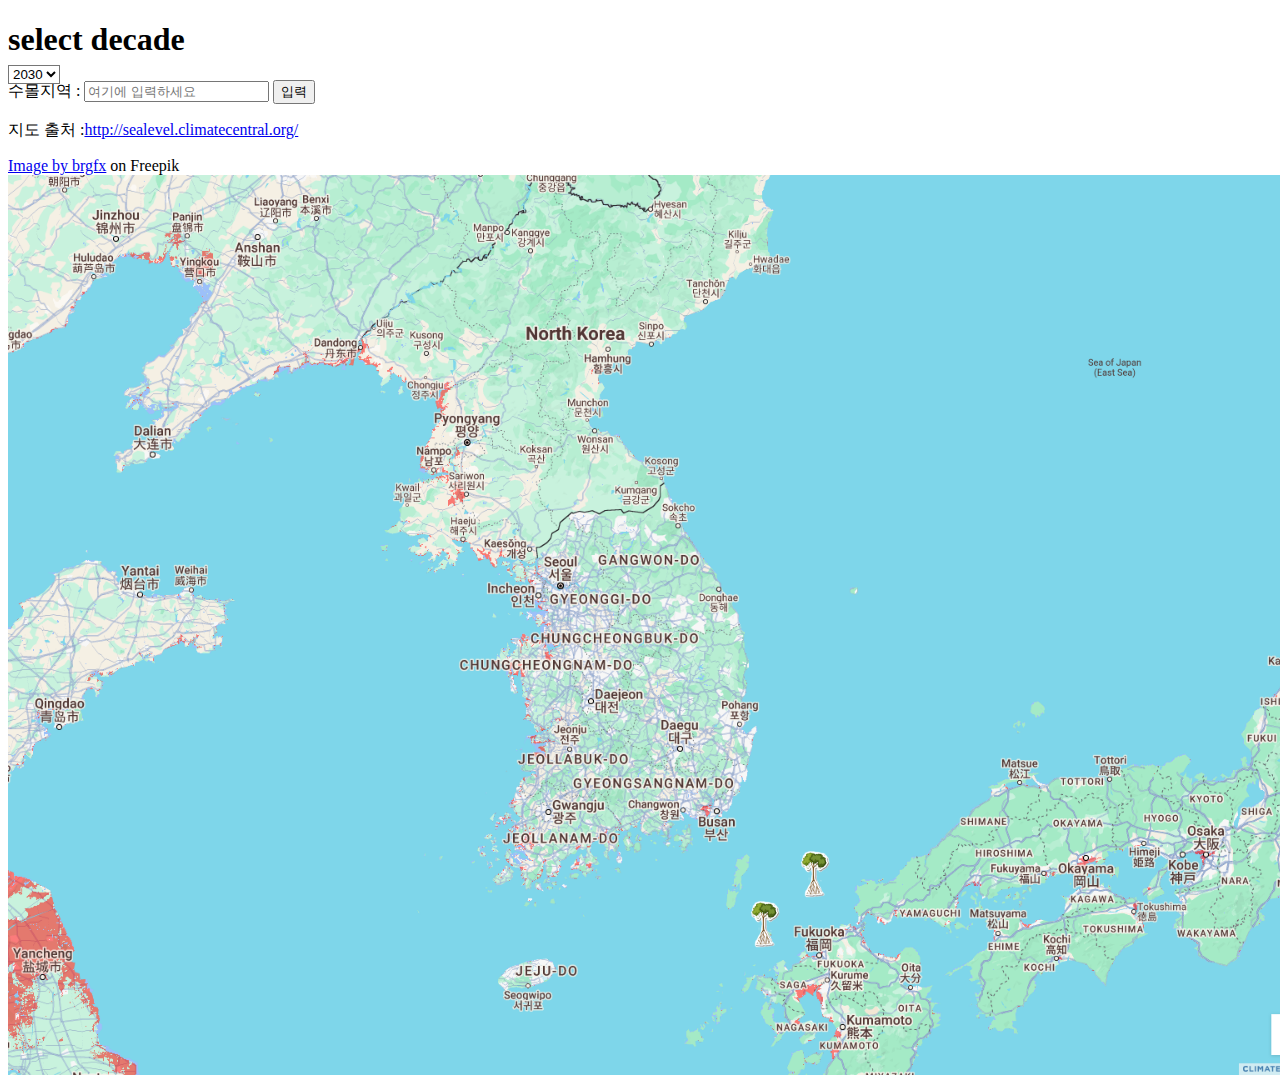
<file: index.html>
<!DOCTYPE html>
<html lang="en">
<head>
    <meta charset="UTF-8">
    <meta name="viewport" content="width=device-width, initial-scale=1.0">
    <title>Sea Level</title>
    <link rel="stylesheet" href="style.css">
    
</head>
<body>
   
    <h1>select decade</h1>
    <select id="imageSelector">
        <option value="./image/year_2030_return_level_1_ssp3rcp70_p50_contiguous_ipcc_2021_med.jpeg">2030</option>
        <option value="./image/year_2040_return_level_1_ssp3rcp70_p50_contiguous_ipcc_2021_med.jpeg">2040</option>
        <option value="./image/year_2050_return_level_1_ssp3rcp70_p50_contiguous_ipcc_2021_med.jpeg">2050</option>
        <option value="./image/year_2060_return_level_1_ssp3rcp70_p50_contiguous_ipcc_2021_med.jpeg">2060</option>
        <option value="./image/year_2070_return_level_1_ssp3rcp70_p50_contiguous_ipcc_2021_med.jpeg">2070</option>
        <option value="./image/year_2080_return_level_1_ssp3rcp70_p50_contiguous_ipcc_2021_med.jpeg">2080</option>
        <option value="./image/year_2090_return_level_1_ssp3rcp70_p50_contiguous_ipcc_2021_med.jpeg">2090</option>
        <option value="./image/year_2100_return_level_1_ssp3rcp70_p50_contiguous_ipcc_2021_med.jpeg">2100</option>
        <option value="./image/year_2110_return_level_1_ssp3rcp70_p50_contiguous_ipcc_2021_med.jpeg">2110</option>
        <option value="./image/year_2120_return_level_1_ssp3rcp70_p50_contiguous_ipcc_2021_med.jpeg">2120</option>
        <option value="./image/year_2130_return_level_1_ssp3rcp70_p50_contiguous_ipcc_2021_med.jpeg">2130</option>
        <option value="./image/year_2140_return_level_1_ssp3rcp70_p50_contiguous_ipcc_2021_med.jpeg">2140</option>
        <option value="./image/year_2150_return_level_1_ssp3rcp70_p50_contiguous_ipcc_2021_med.jpeg">2150</option>
    </select>
    <body>
        <p>수몰지역 : 
    <input type="text" id="inputText" placeholder="여기에 입력하세요">

    <button id="submitButton">입력</button>
</p>
    
    <div id="output"></div>
   <p>
    지도 출처 :<a href="http://sealevel.climatecentral.org/">http://sealevel.climatecentral.org/</a> </p>
    <a href="https://www.freepik.com/free-vector/sticker-mangrove-tree-white-background_18055793.htm#query=mangrove%20tree&position=18&from_view=keyword&track=ais_hybrid&uuid=b16876e8-0a5a-4296-b46d-9ffb9694d63f">Image by brgfx</a> on Freepik
    </body>
    <div id="container">
        <img id="displayImage" src="./image/year_2030_return_level_1_ssp3rcp70_p50_contiguous_ipcc_2021_med.jpeg" alt="Selected Image">
        <img id="arrow_1" src="image/arrow_1.png" alt="arrow_1">
        <img id="arrow_2" src="image/arrow_2.png" alt="arrow_2">
        <img id="mangrove_1" src="./image/926i_6xa3_210609.png" alt="mangrove_1">
        <img id="mangrove_2" src="./image/926i_6xa3_210609.png" alt="mangrove_2">
        <div class="tooltip" id="mangrovetooltip">
        맹그로브 숲 조성효과 (출처 : ChatGPT)
        탄소 저장: 
        맹그로브는 탄소를 효과적으로 저장하여 온실가스 배출을 줄이는 데 기여합니다.
        해안 방어: 
        파도와 해일로부터 해안을 보호하여 침식을 줄이고 자연 재해로부터 인근 지역을 방어합니다.
        수질 정화: 
        물속의 오염물질과 영양분을 흡수하여 수질을 개선합니다.</div>
    </div>
    
    <script src="script.js"></script>
</body>
</html>
</file>
<file: style.css>
/*
body {
    margin: 0;
    display: flex;
    justify-content: center;
    align-items: center;
    height: 100vh;
    background-color: white;
}*/

#displayImage {
    width: 100vw;
    height: 100vh;
    object-fit: cover;
}

#imageSelector {
    position: absolute;
    top: 65px;
    z-index: 1;
    background-color: white;
}
#arrow_1 {
    position: absolute;
    width: 100px; /* 오버레이 이미지 크기 */
    height: auto; /* 비율 유지 */
}
#arrow_2 {
    position: absolute;
    width: 100px; /* 오버레이 이미지 크기 */
    height: auto; /* 비율 유지 */
}
#mangrove_1 {
  cursor: pointer;
  position:absolute;
  width:30px;
  height: auto;
}
#mangrove_2 {
    cursor: pointer;
    position:absolute;
    width:30px;
    height: auto;
  }
#mangrovetooltip {
    text-align: left;
    position: absolute;
    background-color: rgba(0, 0, 0, 0.7);
    color: white;
    padding: 5px;
    border-radius: 5px;
    display: none; /* 기본적으로 숨김 */
    z-index: 10; /* 다른 요소 위에 표시 */
    white-space: pre-wrap; 
}
</file>
